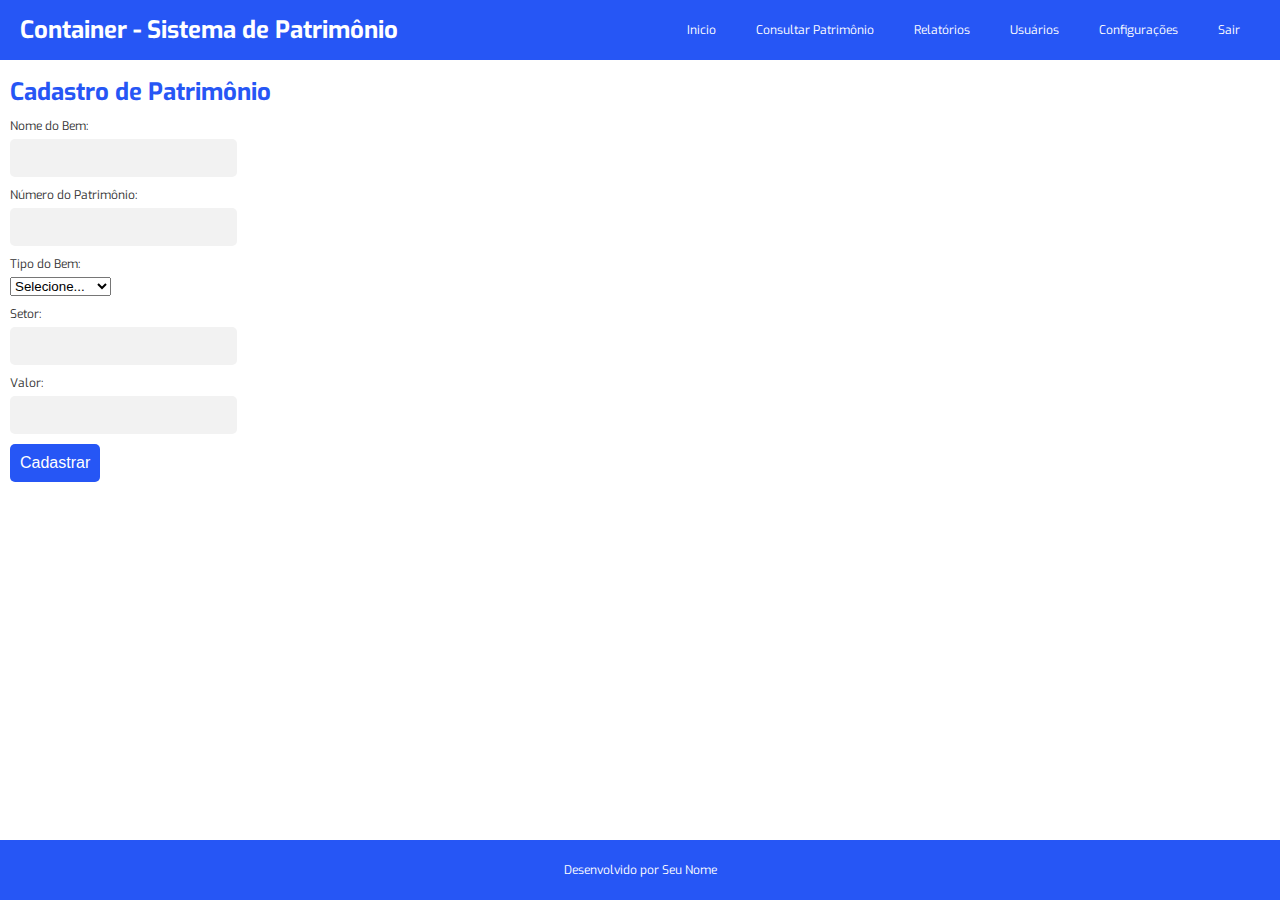
<file: cadastropatrimonio.html>
<!DOCTYPE html>
<html lang="pt-br">
<head>
    <meta charset="UTF-8">
    <meta http-equiv="X-UA-Compatible" content="IE=edge">
    <meta name="viewport" content="width=device-width, initial-scale=1.0">
    <title>Cadastro de Patrimônio</title>
    <link rel="stylesheet" href="./stylecadastropatrimonio.css">
</head>
<body>
    <header>
        <div class="logo">Container - Sistema de Patrimônio</div>
        <nav>
            <ul class="menu">
                <li><a href="./principal.html">Inicio</a></li>
                <li><a href="./consultapatrimonio.html">Consultar Patrimônio</a></li>
                <li><a href="#">Relatórios</a></li>
                <li><a href="#">Usuários</a></li>
                <li><a href="#">Configurações</a></li>
                <li><a href="./index.html">Sair</a></li>
            </ul>
        </nav>
    </header>

    <main>
        <h1>Cadastro de Patrimônio</h1>
        <form>
            <div class="form-group">
                <label for="nome-bem">Nome do Bem:</label>
                <input type="text" id="nome-bem" name="nome-bem" required>
            </div>

            <div class="form-group">
                <label for="numero-patrimonio">Número do Patrimônio:</label>
                <input type="text" id="numero-patrimonio" name="numero-patrimonio" required>
            </div>

            <div class="form-group">
                <label for="tipo-bem">Tipo do Bem:</label>
                <select id="tipo-bem" name="tipo-bem" required>
                    <option value="">Selecione...</option>
                    <option value="equipamento">Equipamento</option>
                    <option value="mobiliário">Mobiliário</option>
                    <option value="veículo">Veículo</option>
                </select>
            </div>

            <div class="form-group">
                <label for="setor">Setor:</label>
                <input type="text" id="setor" name="setor" required>
            </div>

            <div class="form-group">
                <label for="valor">Valor:</label>
                <input type="number" id="valor" name="valor" required>
            </div>

            <button type="submit">Cadastrar</button>
        </form>
    </main>

    <footer>
        <p>Desenvolvido por Seu Nome</p>
    </footer>
</body>
</html>
</file>
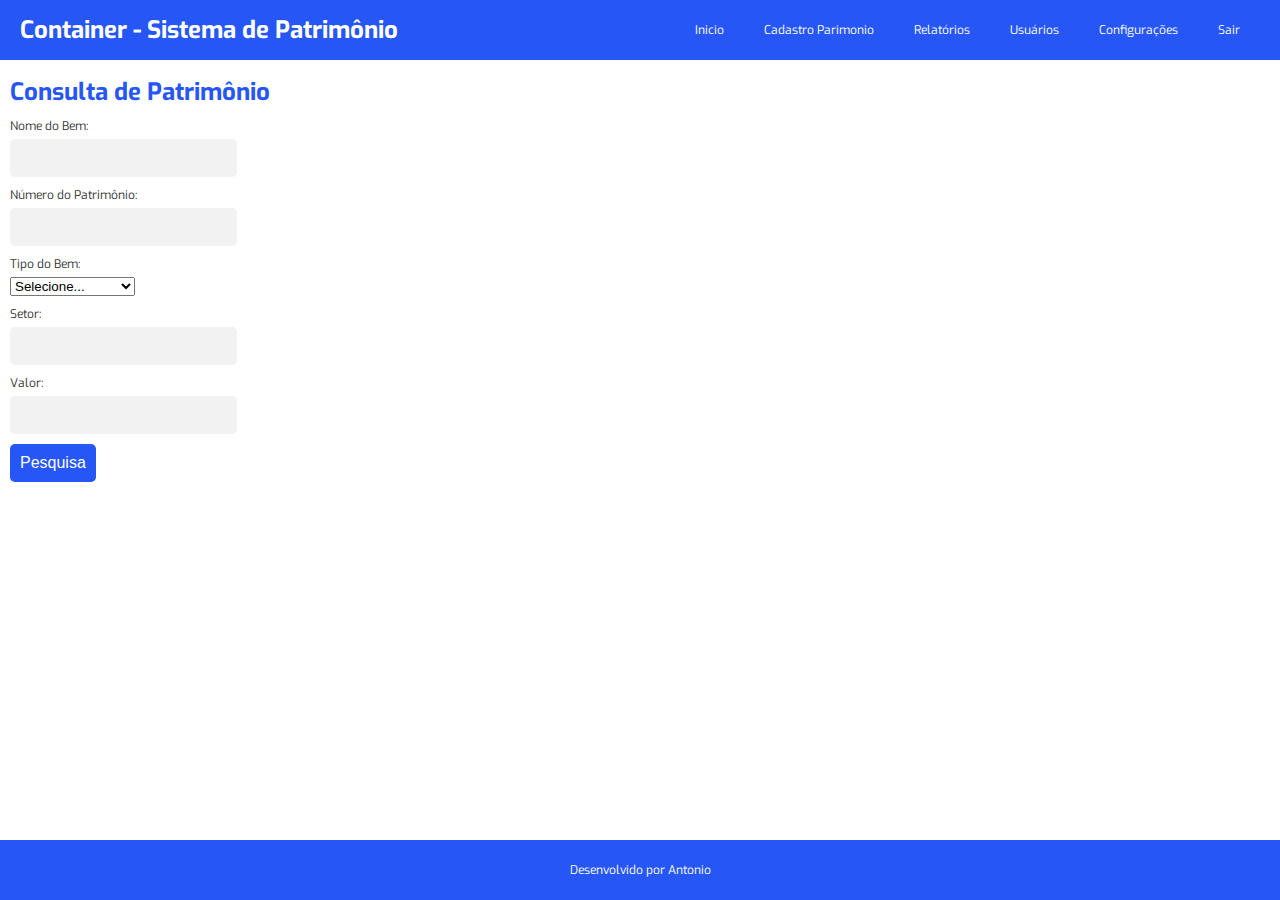
<file: consultapatrimonio.html>
<!DOCTYPE html>
<html lang="pt-br">
<head>
    <meta charset="UTF-8">
    <meta http-equiv="X-UA-Compatible" content="IE=edge">
    <meta name="viewport" content="width=device-width, initial-scale=1.0">
    <title>Cadastro de Patrimônio</title>
    <link rel="stylesheet" href="./styleconsultapatrimonio.css">
</head>
<body>
    <header>
        <div class="logo">Container - Sistema de Patrimônio</div>
        <nav>
            <ul class="menu">
                <li><a href="./principal.html">Inicio</a></li>
                <li><a href="./cadastropatrimonio.html">Cadastro Parimonio</a></li>
                <li><a href="#">Relatórios</a></li>
                <li><a href="#">Usuários</a></li>
                <li><a href="#">Configurações</a></li>
                <li><a href="./index.html">Sair</a></li>
            </ul>
        </nav>
    </header>

    <main>
        <h1>Consulta de Patrimônio</h1>
        <form>
            <div class="form-group">
                <label for="nome-bem">Nome do Bem:</label>
                <input type="text" id="nome-bem" name="nome-bem" required>
            </div>

            <div class="form-group">
                <label for="numero-patrimonio">Número do Patrimônio:</label>
                <input type="text" id="numero-patrimonio" name="numero-patrimonio" required>
            </div>

            <div class="form-group">
                <label for="tipo-bem">Tipo do Bem:</label>
                <select id="tipo-bem" name="tipo-bem" required>
                    <option value="">Selecione...</option>
                    <option value="equipamento">Eletrodomenstico</option>
                    <option value="mobiliário">Móveis</option>
                    <option value="veículo">Veículo</option>
                </select>
            </div>

            <div class="form-group">
                <label for="setor">Setor:</label>
                <input type="text" id="setor" name="setor" required>
            </div>

            <div class="form-group">
                <label for="valor">Valor:</label>
                <input type="number" id="valor" name="valor" required>
            </div>

            <button type="submit">Pesquisa</button>
        </form>
    </main>

    <footer>
        <p>Desenvolvido por Antonio</p>
    </footer>
</body>
</html>
</file>
<file: stylecadastropatrimonio.css>
@import url(https://fonts.googleapis.com/css?family=Exo:100,200,400);
@import url(https://fonts.googleapis.com/css?family=Source+Sans+Pro:700,400,300);

body {
	margin: 0;
	font-family: 'Exo', sans-serif;
    color: #fff;
	font-size: 12px;
}

header {
	background-color: #2656f5 !important;
	color: #fff;
	display: flex;
	align-items: center;
	height: 60px;
	padding: 0 20px;
}


.logo {
	font-size: 24px;
	font-weight: bold;
	flex: 1;
}

nav {
	flex: 1;
	display: flex;
	justify-content: flex-end;
}

.menu-icon {
	display: none;
	cursor: pointer;
	font-size: 20px;
	padding: 10px;
}

.menu {
	list-style: none;
	margin: 0;
	padding: 0;
	display: flex;
}

.menu li {
	margin: 0 10px;
}

.menu li a {
	color: #fff;
	text-decoration: none;
	padding: 10px;
	display: block;
}
footer {
    position: absolute;
    bottom: 0;
    left: 0;
    right: 0;
    background-color: #2656f5 !important;;
    color: #fff;
    padding: 10px;
    text-align: center;
}
form {
    display: block;
    margin-left: 10px;
    flex-direction: column;
}
h1 {
    margin-bottom: 10px;
    padding-left: 10px;
    color: #2656f5;
}
.form-group {
    margin-bottom: 10px;
}


label {
    display: block;
    margin-bottom: 5px;
    color: #333;
}

input[type="text"],
input[type="number"] {
    padding: 10px;
    border-radius: 5px;
    border: none;
    background-color: #f2f2f2;
    color: #333;
    font-size: 16px;
    
}

button[type="submit"] {
    padding: 10px;
    border-radius: 5px;
    border: none;
    background-color: #2656f5;
    color: #fff;
    font-size: 16px;
    cursor: pointer;
    
    
}

button[type="submit"]:hover {
    background-color: #1c449f;
  
}


@media (max-width: 768px) {
	.menu {
		display: none;
	}

	.menu-icon {
		display: block;
	}
	
	.menu-icon:hover {
		background-color: #fff;
		color: #4a4e69;
		border-radius: 5px;
	}
	
	#menu-toggle:checked ~ .menu {
		display: flex;
		flex-direction: column;
		background-color: #4a4e69;
		position: absolute;
		top: 60px;
		left: 0;
		width: 100%;
		padding: 10px;
	}

	
	#menu-toggle:checked ~ .menu li {
		margin: 10px 0;
	}
	
	#menu-toggle:checked ~ .menu li a {
		color: #fff;
		text-align: center;
	}
}
</file>
<file: styleconsultapatrimonio.css>
@import url(https://fonts.googleapis.com/css?family=Exo:100,200,400);
@import url(https://fonts.googleapis.com/css?family=Source+Sans+Pro:700,400,300);

body {
	margin: 0;
	font-family: 'Exo', sans-serif;
    color: #fff;
	font-size: 12px;
}

header {
	background-color: #2656f5 !important;
	color: #fff;
	display: flex;
	align-items: center;
	height: 60px;
	padding: 0 20px;
}


.logo {
	font-size: 24px;
	font-weight: bold;
	flex: 1;
}

nav {
	flex: 1;
	display: flex;
	justify-content: flex-end;
}

.menu-icon {
	display: none;
	cursor: pointer;
	font-size: 20px;
	padding: 10px;
}

.menu {
	list-style: none;
	margin: 0;
	padding: 0;
	display: flex;
}

.menu li {
	margin: 0 10px;
}

.menu li a {
	color: #fff;
	text-decoration: none;
	padding: 10px;
	display: block;
}
footer {
    position: absolute;
    bottom: 0;
    left: 0;
    right: 0;
    background-color: #2656f5 !important;;
    color: #fff;
    padding: 10px;
    text-align: center;
}
form {
    display: block;
    margin-left: 10px;
    flex-direction: column;
}
h1 {
    margin-bottom: 10px;
    padding-left: 10px;
    color: #2656f5;
}
.form-group {
    margin-bottom: 10px;
}


label {
    display: block;
    margin-bottom: 5px;
    color: #333;
}

input[type="text"],
input[type="number"] {
    padding: 10px;
    border-radius: 5px;
    border: none;
    background-color: #f2f2f2;
    color: #333;
    font-size: 16px;
    
}

button[type="submit"] {
    padding: 10px;
    border-radius: 5px;
    border: none;
    background-color: #2656f5;
    color: #fff;
    font-size: 16px;
    cursor: pointer;
    
    
}

button[type="submit"]:hover {
    background-color: #1c449f;
  
}


@media (max-width: 768px) {
	.menu {
		display: none;
	}

	.menu-icon {
		display: block;
	}
	
	.menu-icon:hover {
		background-color: #fff;
		color: #4a4e69;
		border-radius: 5px;
	}
	
	#menu-toggle:checked ~ .menu {
		display: flex;
		flex-direction: column;
		background-color: #4a4e69;
		position: absolute;
		top: 60px;
		left: 0;
		width: 100%;
		padding: 10px;
	}

	
	#menu-toggle:checked ~ .menu li {
		margin: 10px 0;
	}
	
	#menu-toggle:checked ~ .menu li a {
		color: #fff;
		text-align: center;
	}
}
</file>
